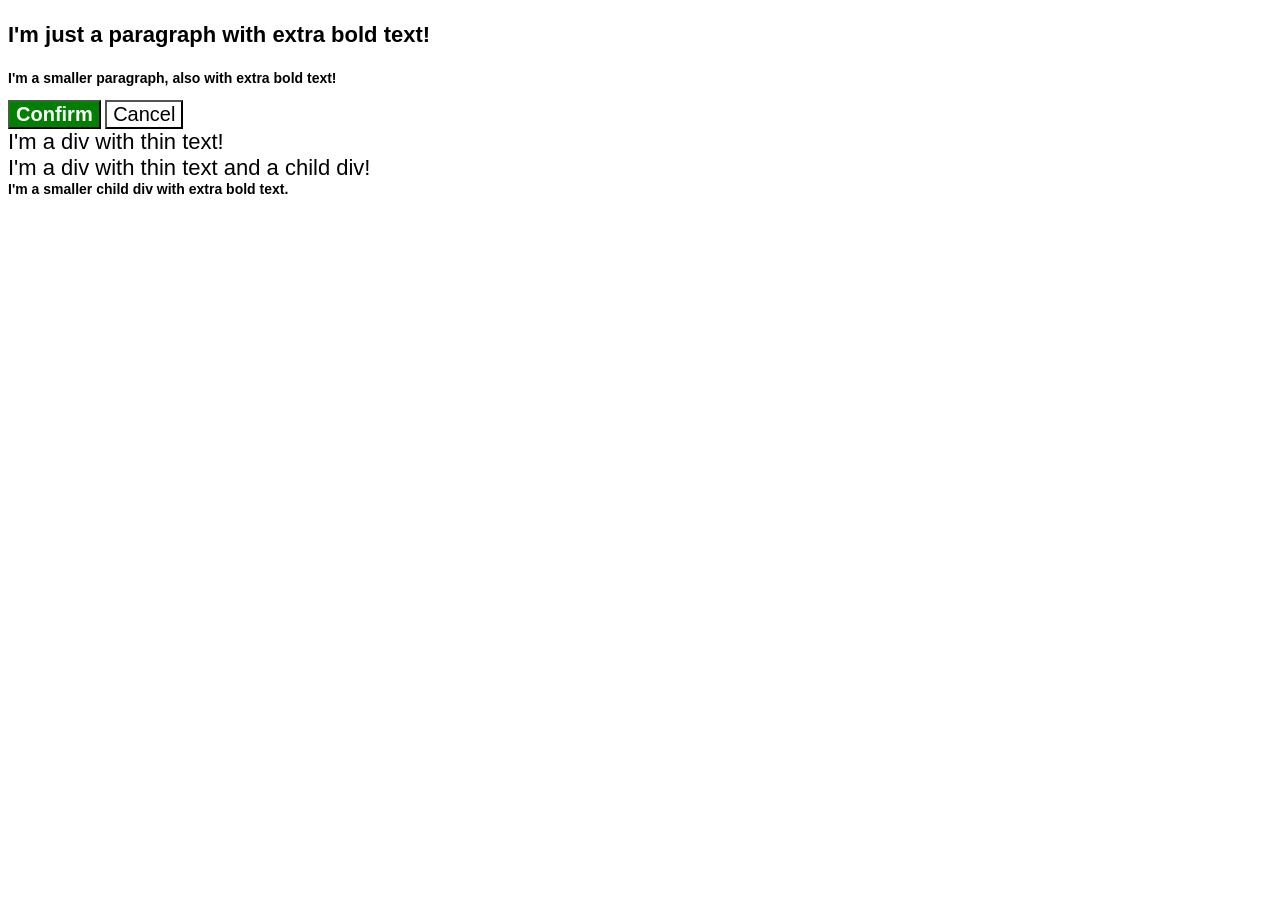
<file: foundations/cascade/01-cascade-fix/index.html>
<!DOCTYPE html>
<html lang="en">
  <head>
    <meta charset="UTF-8">
    <meta http-equiv="X-UA-Compatible" content="IE=edge">
    <meta name="viewport" content="width=device-width, initial-scale=1.0">
    <title>Fix the Cascade</title>
    <link rel="stylesheet" href="style.css">
  </head>
  <body>
    <p class="para">I'm just a paragraph with extra bold text!</p>
    <p class="small-para">I'm a smaller paragraph, also with extra bold text!</p>

    <button id="confirm-button" class="button confirm">Confirm</button>
    <button id="cancel-button" class="button cancel">Cancel</button>

    <div class="text">I'm a div with thin text!</div>
    <div class="text">I'm a div with thin text and a child div!
      <div class="child">I'm a smaller child div with extra bold text.</div>
    </div>
  </body>
</html>
</file>
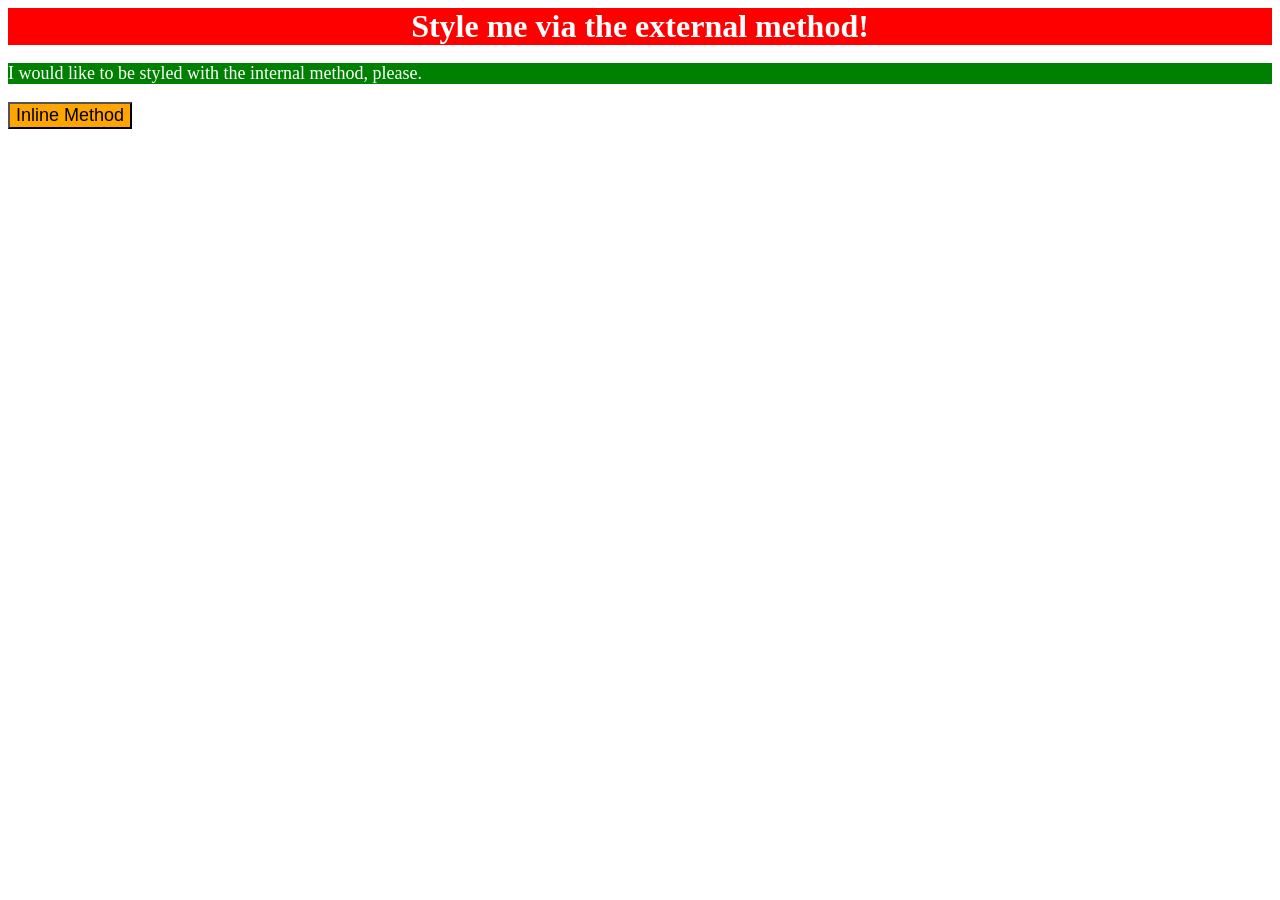
<file: foundations/intro-to-css/01-css-methods/index.html>
<!DOCTYPE html>
<html lang="en">
  <head>
    <meta charset="UTF-8">
    <meta http-equiv="X-UA-Compatible" content="IE=edge">
    <meta name="viewport" content="width=device-width, initial-scale=1.0">
    <link rel="stylesheet" href="styles.css">
    <style>
      p {
        background-color: green;
        color: white;
        font-size: 18px;
      }
    </style>
    <title>Methods for Adding CSS</title>
  </head>
  <body>
    <div class="external">Style me via the external method!</div>
    <p>I would like to be styled with the internal method, please.</p>
    <button style="background-color: orange; font-size: 18px;">Inline Method</button>
  </body>
</html>
</file>
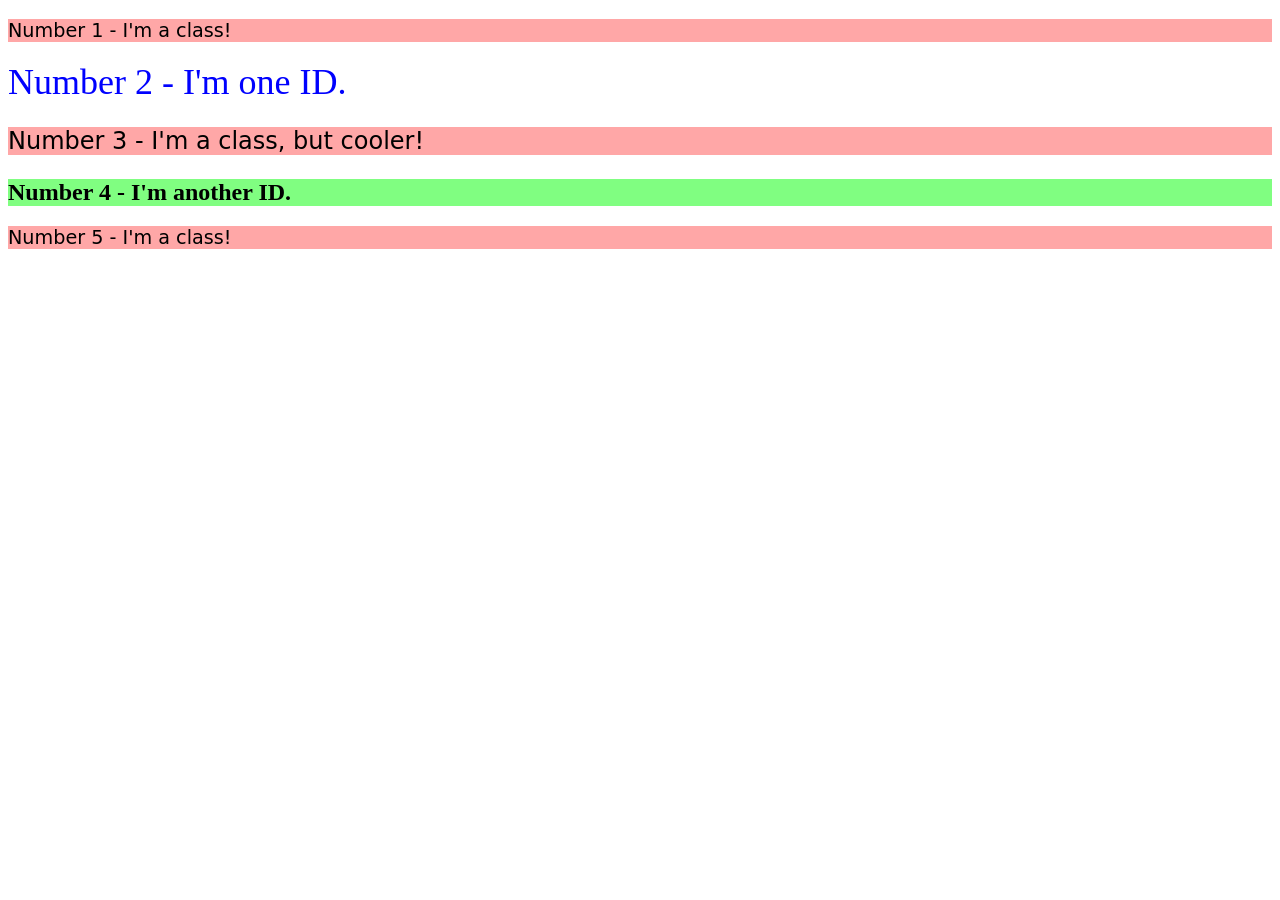
<file: foundations/intro-to-css/02-class-id-selectors/index.html>
<!DOCTYPE html>
<html lang="en">
  <head>
    <meta charset="UTF-8">
    <meta http-equiv="X-UA-Compatible" content="IE=edge">
    <meta name="viewport" content="width=device-width, initial-scale=1.0">
    <title>Class and ID Selectors</title>
    <link rel="stylesheet" href="style.css">
  </head>
  <body>
    <p class="stuff size1">Number 1 - I'm a class!</p>
    <div class="size2">Number 2 - I'm one ID.</div>
    <p class="stuff size3">Number 3 - I'm a class, but cooler!</p>
    <div class="size4">Number 4 - I'm another ID.</div>
    <p class="stuff size1">Number 5 - I'm a class!</p>
  </body>
</html>
</file>
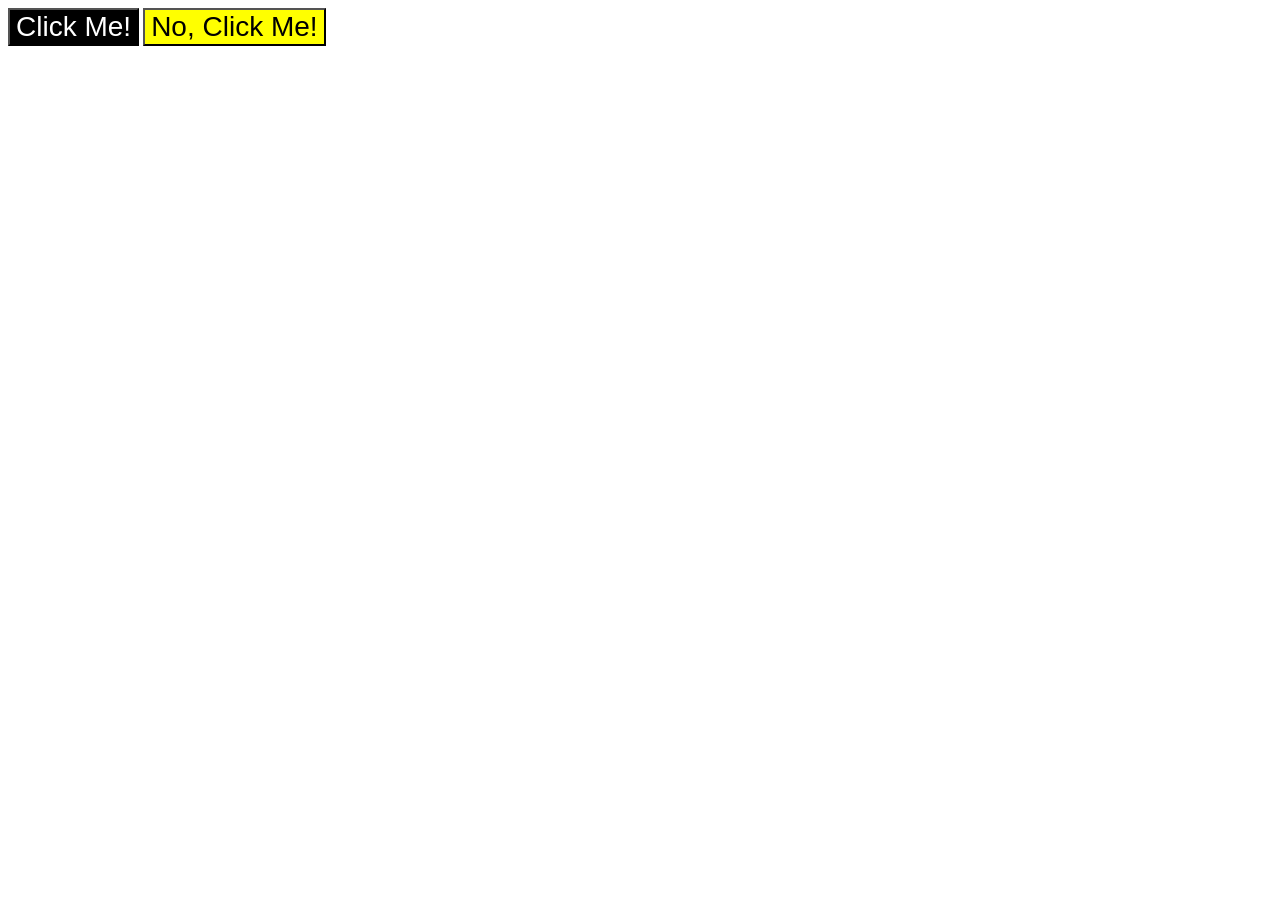
<file: foundations/intro-to-css/03-grouping-selectors/index.html>
<!DOCTYPE html>
<html lang="en">
  <head>
    <meta charset="UTF-8">
    <meta http-equiv="X-UA-Compatible" content="IE=edge">
    <meta name="viewport" content="width=device-width, initial-scale=1.0">
    <title>Grouping Selectors</title>
    <link rel="stylesheet" href="style.css">
  </head>
  <body>
    <button class="click1">Click Me!</button>
    <button class="click2">No, Click Me!</button>
  </body>
</html>
</file>
<file: foundations/cascade/01-cascade-fix/style.css>
body {
  font-family: Arial, Helvetica, sans-serif;
}

.para,
.small-para {
  color: hsl(0, 0%, 0%);
  font-weight: 800;
}

.small-para {
  font-size: 14px;
  font-weight: 800;
}

.para {
  font-size: 22px;
}

.button {
  background-color: rgb(255, 255, 255);
  color: rgb(0, 0, 0);
  font-size: 20px;
}

.confirm {
  background: green;
  color: white;
  font-weight: bold;
} 

.child {
  color: rgb(0, 0, 0);
  font-weight: 800;
  font-size: 14px;
}

div.text {
  color: rgb(0, 0, 0);
  font-size: 22px;
  font-weight: 100;
}
</file>
<file: foundations/intro-to-css/01-css-methods/styles.css>
.external {
    background-color: red;
    color: white;
    font-size: 32px;
    text-align: center;
    font-weight: bold;
}
</file>
<file: foundations/intro-to-css/02-class-id-selectors/style.css>
.stuff {
    background-color: #ffa7a7;
    font-family: Verdana, "DejaVu Sans", "Times New Roman", sans-serif;
}

.size1 {
    font-size: larger;
}
.size2 {
    color: #0001FE;
    font-size: 36px;
}
.size3 {
    font-size: 24px;
}
.size4 {
    font-weight: bold;
    font-size: 24px;
    background-color: #80FE81;
}
</file>
<file: foundations/intro-to-css/03-grouping-selectors/style.css>
.click1,
.click2 {
    font-size: 28px;
    font-family: Helvetica, "Times New Roman", sans-serif;
}

.click1 {
    background-color: black;
    color: white;
}

.click2 {
    background-color: #FFFF00;
}
</file>
